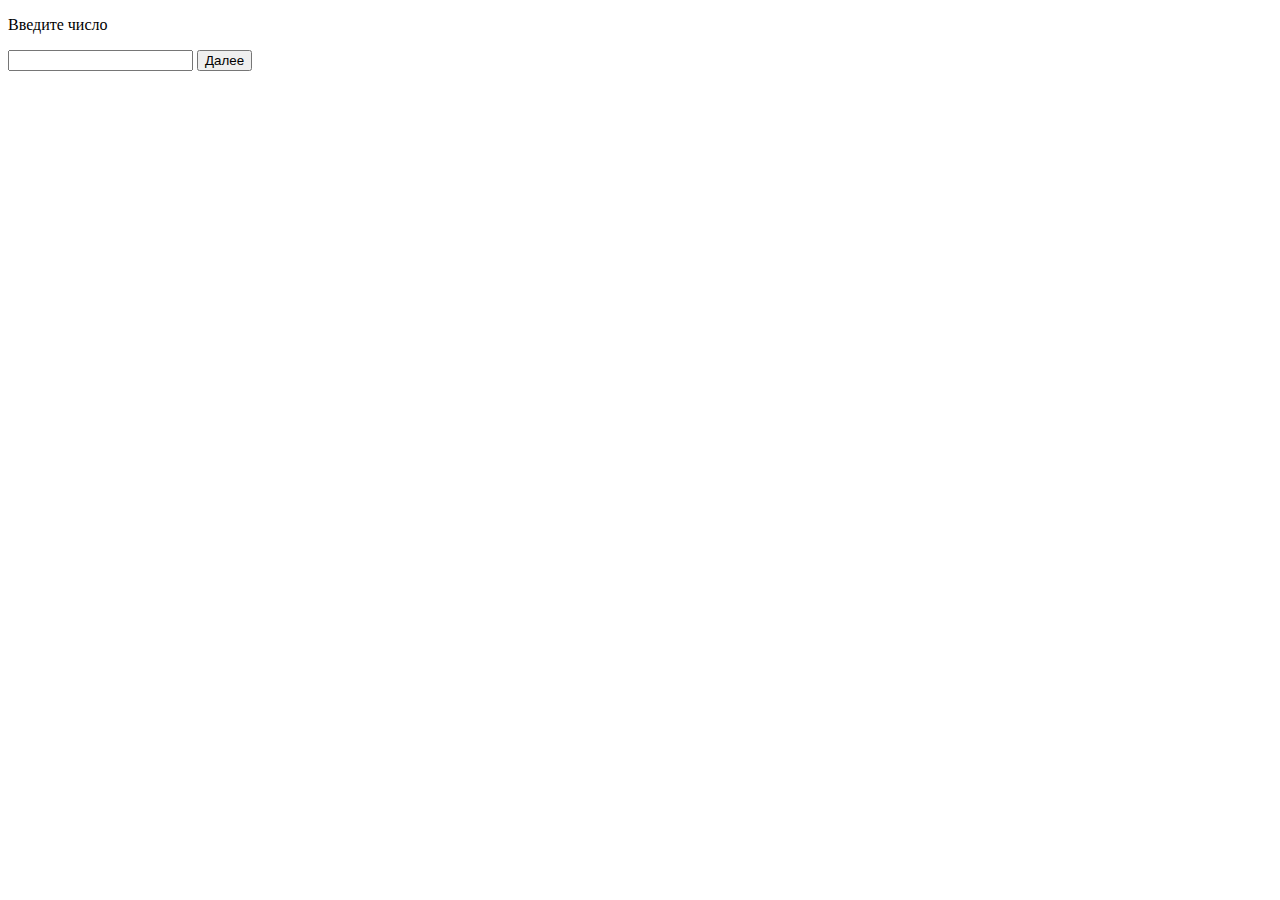
<file: module14_homework/задание 3/index.html>
<!DOCTYPE html>
<html lang="en">
<head>
    <meta charset="UTF-8">
    <meta http-equiv="X-UA-Compatible" content="IE=edge">
    <meta name="viewport" content="width=device-width, initial-scale=1.0">
    <title>Document</title>
</head>
<body>
    <p>Введите число</p>
    <input class="input-text" type="text"/>
    <button class="btn-go">Далее</button>
    <div class="output"></div>

    <script src="3.js"></script>
</body>
</html>
</file>
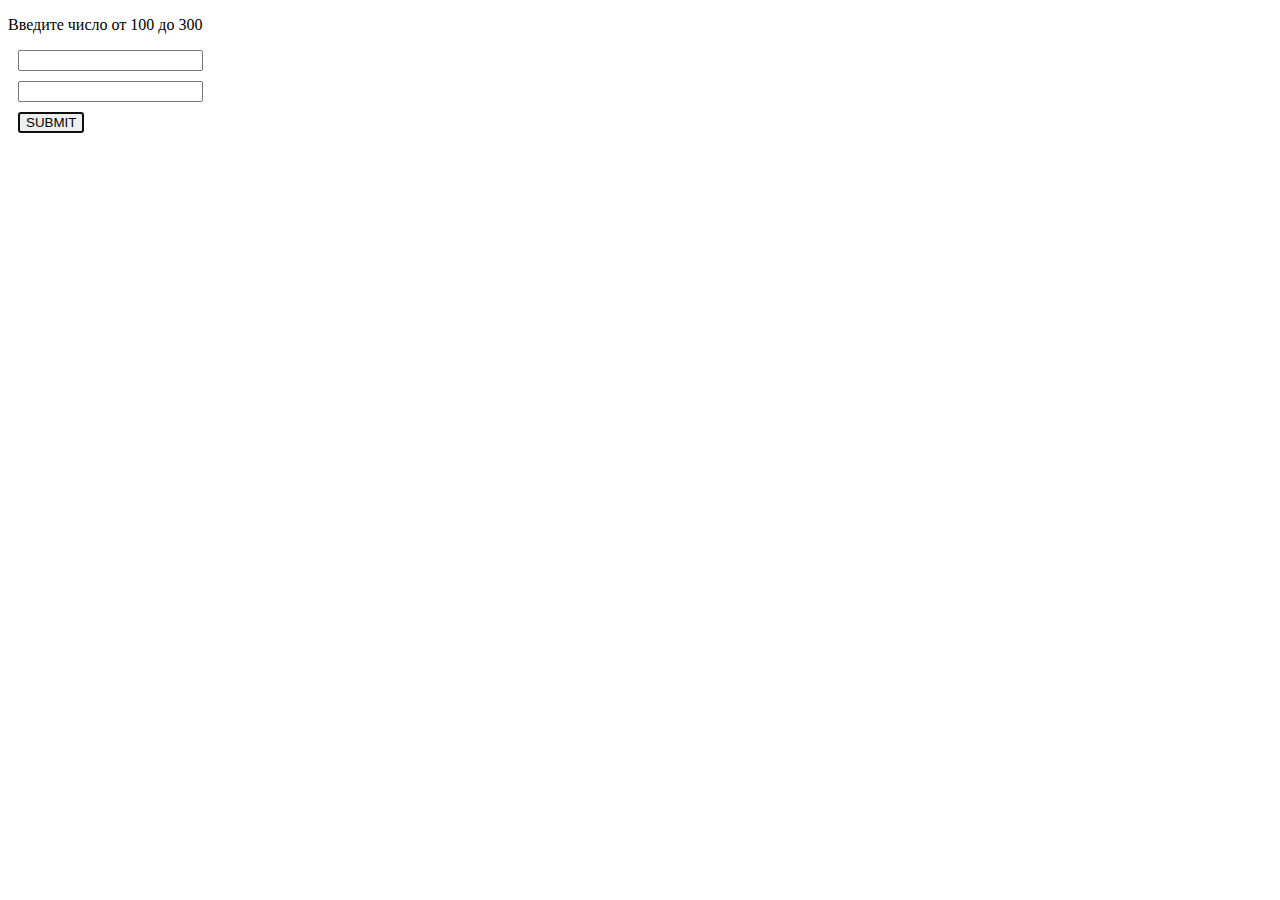
<file: module14_homework/задание 4/index.html>
<!DOCTYPE html>
<html lang="en">
<head>
    <meta charset="UTF-8">
    <meta http-equiv="X-UA-Compatible" content="IE=edge">
    <link rel="stylesheet" href="style.css">
    <title>Document</title>
</head>
<body>
    <p>Введите число от 100 до 300</p>
    <input id="input_1" type="text">
    <input id="input_2" type="text">
    <input id="submit" type="button" name="btn" autofocus value="SUBMIT">
    <script src="script.js"></script>
</body>
</html>
</file>
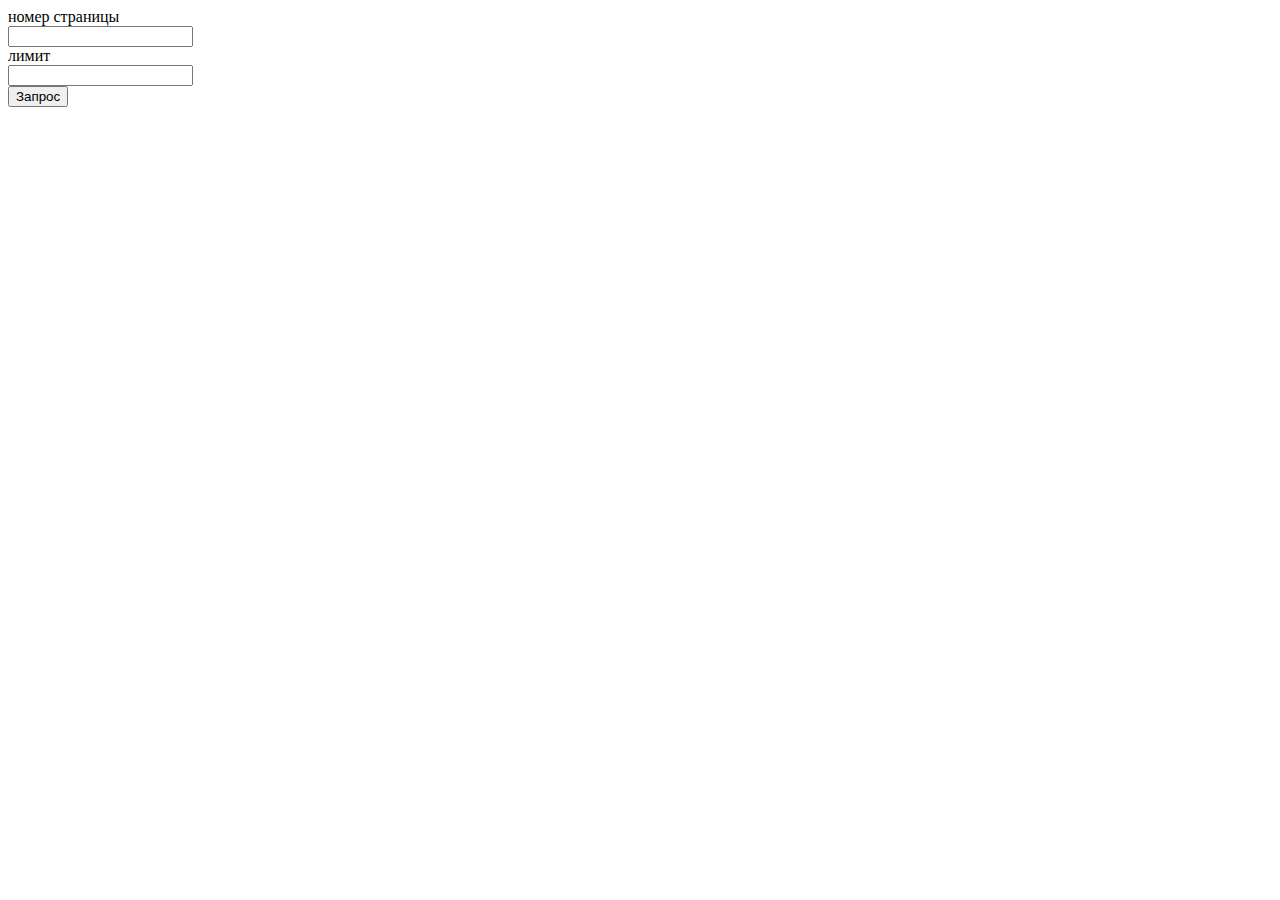
<file: module14_homework/задание 5/index.html>
<!DOCTYPE html>
<html lang="en">
<head>
    <meta charset="UTF-8">
    <meta http-equiv="X-UA-Compatible" content="IE=edge">
    <meta name="viewport" content="width=device-width, initial-scale=1.0">
    <title>Document</title>
</head>
<body>
    <label>номер страницы<br/>
        <input class="page-number" type="text"/>
    </label>
    <br/>
    <label>лимит<br/>
        <input class="limit" type="text"/>
    </label>
    <br/>
    <button class="btn-go">Запрос</button>
    <div class="output"></div>
    
    <script defer src="script.js"></script>
</body>
</html>
</file>
<file: module14_homework/задание 4/style.css>
#result {
    width: 500px;
    height: 500px;
}

input {
    margin: 10px; 
    display: block;
}

#btn {
    padding: 5px;
}

.card {
    width: 200px;
    margin: 20px;
}

.card-image {
    display: block;
    width: 200px;
    height: 150px;
}
</file>
